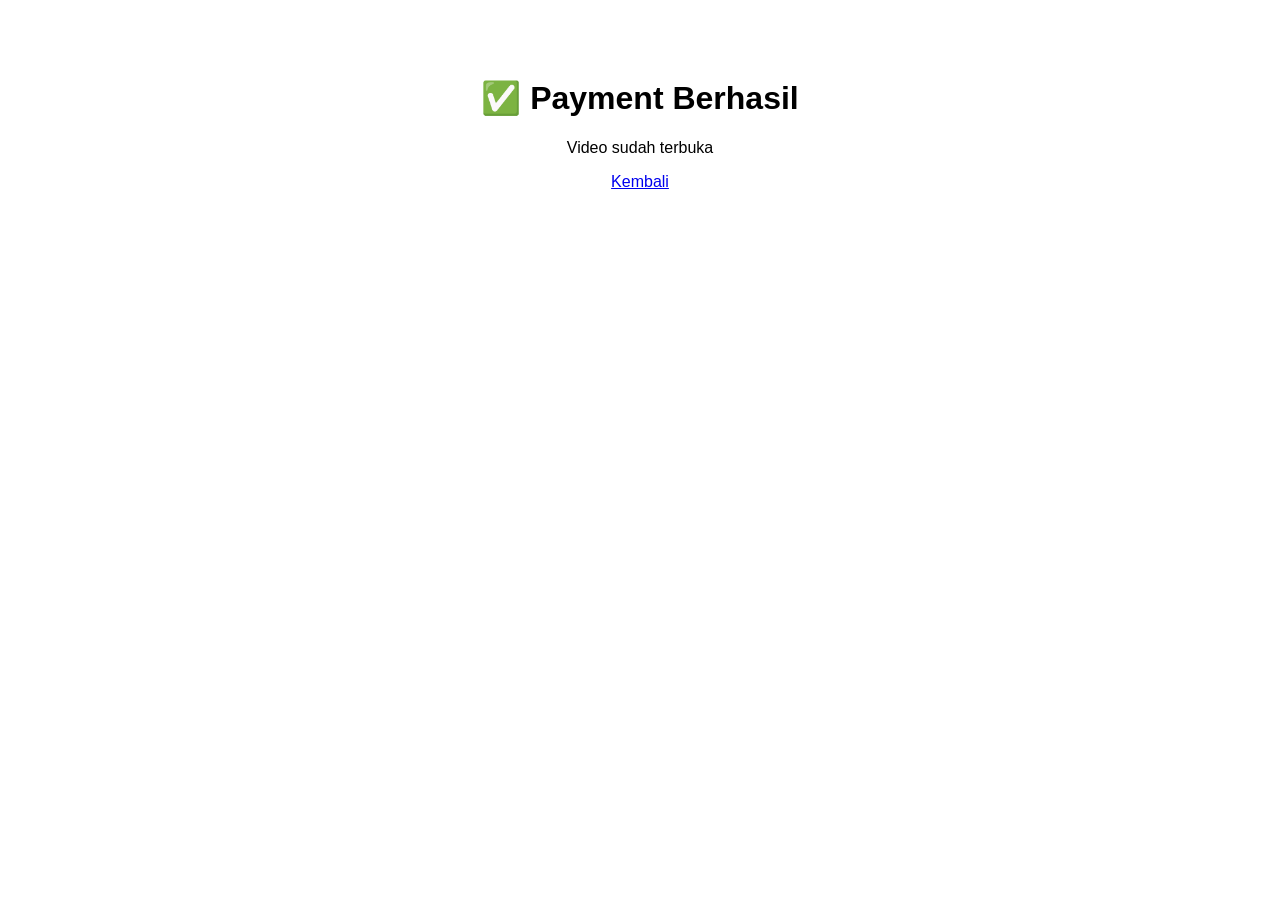
<file: public/success.html>
<!DOCTYPE html>
<html>
<head>
  <title>Success</title>
</head>
<body style="text-align:center;font-family:Arial;padding:50px;">
  <h1>✅ Payment Berhasil</h1>
  <p>Video sudah terbuka</p>
  <a href="/">Kembali</a>
</body>
</html>
</file>
